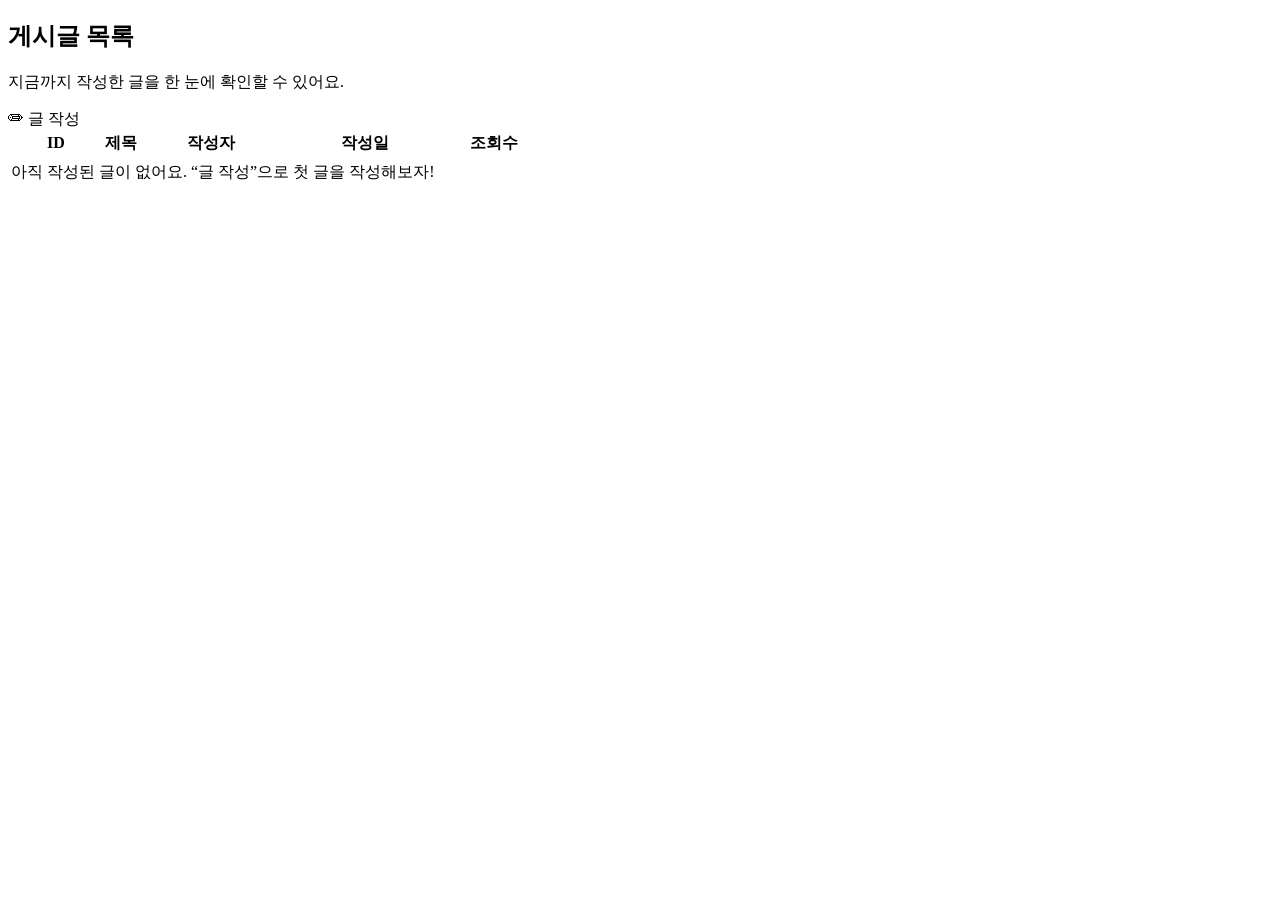
<file: demo/src/main/resources/templates/index.html>
<!DOCTYPE html>
<html lang="ko" xmlns:th="http://www.thymeleaf.org">
<head>
    <meta charset="UTF-8">
    <title>게시글 목록</title>
    <link rel="stylesheet" th:href="@{/css/style.css}">
</head>
<body>

<div class="content-box">

    <div class="page-header">
        <div>
            <h2 class="page-title">게시글 목록</h2>
            <p class="page-subtitle">지금까지 작성한 글을 한 눈에 확인할 수 있어요.</p>
        </div>
        <a class="btn-link" th:href="@{/board/save}">✏ 글 작성</a>
    </div>

    <table class="table-list">
        <thead>
        <tr>
            <th style="width:90px;">ID</th>
            <th>제목</th>
            <th style="width:140px;">작성자</th>
            <th style="width:160px;">작성일</th>
            <th style="width:90px;">조회수</th>
        </tr>
        </thead>

        <tbody>
        <tr th:each="board : ${boardList}">
            <td><span class="badge" th:text="${board.id}"></span></td>
            <td>
                <a class="title-link"
                   th:href="@{/board/{id}(id=${board.id})}"
                   th:text="${board.boardTitle}"></a>
            </td>
            <td th:text="${board.boardWriter}"></td>
            <td th:text="${board.boardCreatedAt}"></td>
            <td th:text="${board.boardHits}"></td>
        </tr>

        <tr th:if="${#lists.isEmpty(boardList)}">
            <td class="empty-row" colspan="5">아직 작성된 글이 없어요. “글 작성”으로 첫 글을 작성해보자!</td>
        </tr>
        </tbody>
    </table>

</div>

</body>
</html>
</file>
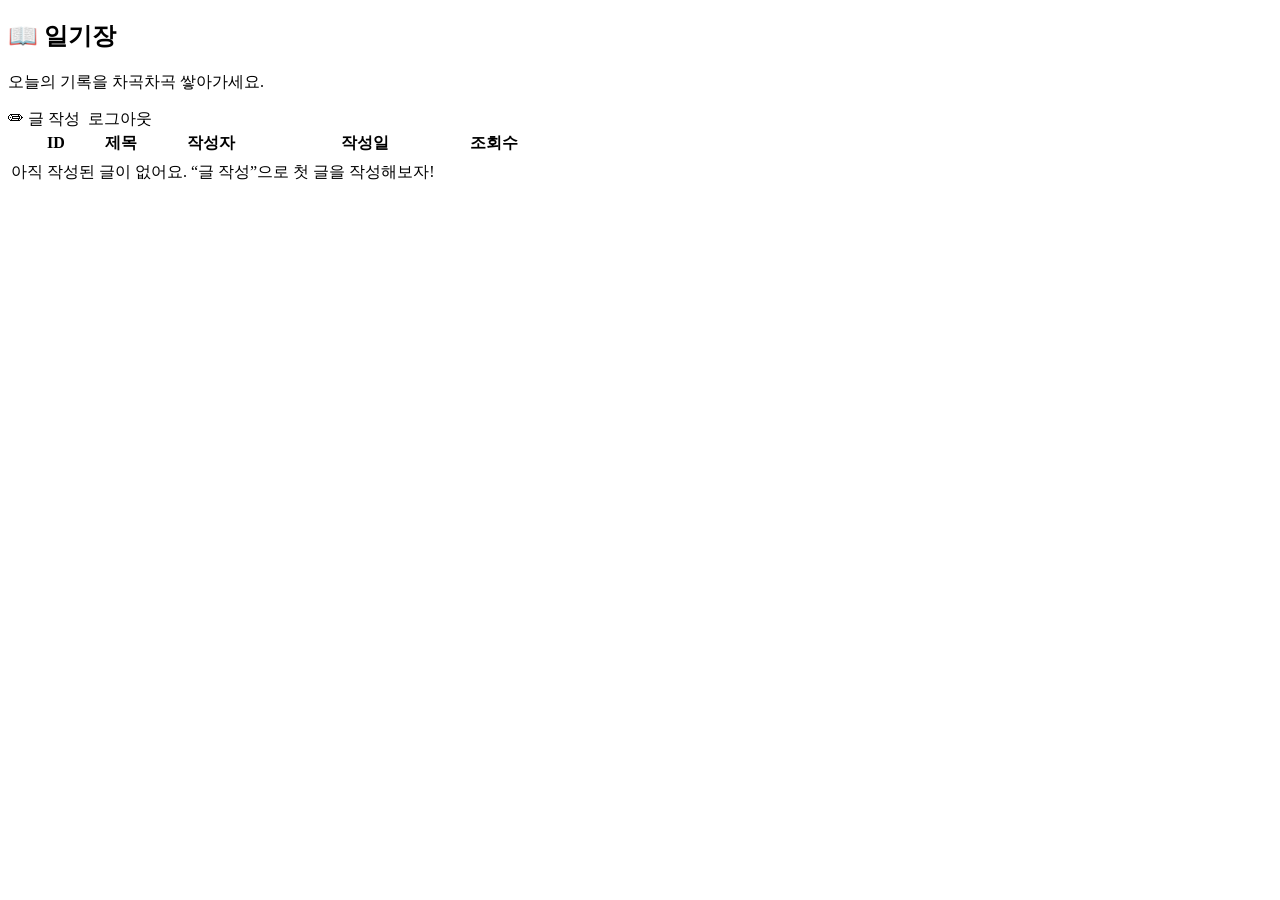
<file: demo/src/main/resources/templates/list.html>
<!DOCTYPE html>
<html lang="ko" xmlns:th="http://www.thymeleaf.org">
<head>
    <meta charset="UTF-8">
    <title>게시글 목록</title>
    <link rel="stylesheet" th:href="@{/css/style.css}">
</head>
<body>

<div class="content-box">

    <div class="page-header">
        <div>
            <h2 class="page-title">📖 일기장</h2>
            <p class="page-subtitle">오늘의 기록을 차곡차곡 쌓아가세요.</p>
        </div>

        <div style="display:flex; gap:8px;">
            <a class="btn btn-primary" th:href="@{/board/save}">✏ 글 작성</a>
            <a class="btn btn-secondary" th:href="@{/logout}">로그아웃</a>
        </div>
    </div>

    <div th:if="${errorMessage}" class="error" th:text="${errorMessage}"></div>

    <table class="table-list">
        <thead>
        <tr>
            <th style="width:90px;">ID</th>
            <th>제목</th>
            <th style="width:140px;">작성자</th>
            <th style="width:160px;">작성일</th>
            <th style="width:90px;">조회수</th>
        </tr>
        </thead>

        <tbody>
        <tr th:each="board : ${boardList}">
            <td><span class="badge" th:text="${board.id}"></span></td>
            <td>
                <a class="title-link"
                   th:href="@{/board/{id}(id=${board.id})}"
                   th:text="${board.boardTitle}"></a>
            </td>
            <td th:text="${board.boardWriter}"></td>
            <td th:text="${board.boardCreatedAt}"></td>
            <td th:text="${board.boardHits}"></td>
        </tr>

        <tr th:if="${#lists.isEmpty(boardList)}">
            <td class="empty-row" colspan="5">아직 작성된 글이 없어요. “글 작성”으로 첫 글을 작성해보자!</td>
        </tr>
        </tbody>
    </table>

</div>

</body>
</html>
</file>
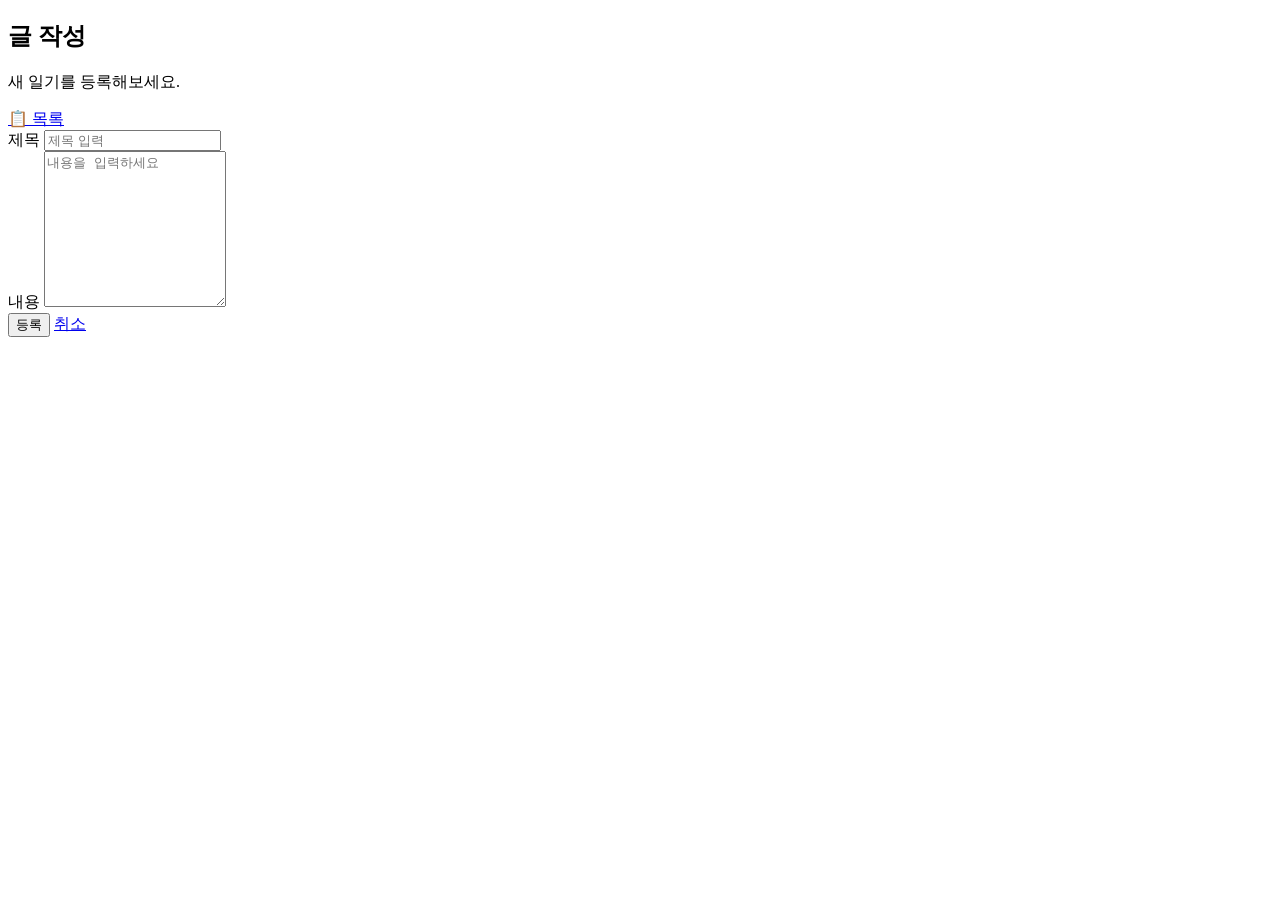
<file: demo/src/main/resources/templates/save.html>
<!DOCTYPE html>
<html lang="ko" xmlns:th="http://www.thymeleaf.org">
<head>
    <meta charset="UTF-8">
    <title>글 작성</title>
    <link rel="stylesheet" th:href="@{/css/style.css}">
</head>
<body>

<div class="content-box">

    <div class="page-header">
        <div>
            <h2 class="page-title">글 작성</h2>
            <p class="page-subtitle">새 일기를 등록해보세요.</p>
        </div>

        <div style="display:flex; gap:8px;">
            <a class="btn btn-secondary" href="/board/">📋 목록</a>
        </div>
    </div>

    <form action="/board/save" method="post" class="form-box">

        <div class="form-group">
            <label>제목</label>
            <input type="text" name="boardTitle" placeholder="제목 입력" required>
        </div>

        <div class="form-group">
            <label>내용</label>
            <textarea name="boardContents" rows="10" placeholder="내용을 입력하세요" required></textarea>
        </div>

        <div class="btn-group">
            <button type="submit" class="btn btn-primary">등록</button>
            <a class="btn btn-secondary" href="/board/">취소</a>
        </div>

    </form>

</div>

</body>
</html>
</file>
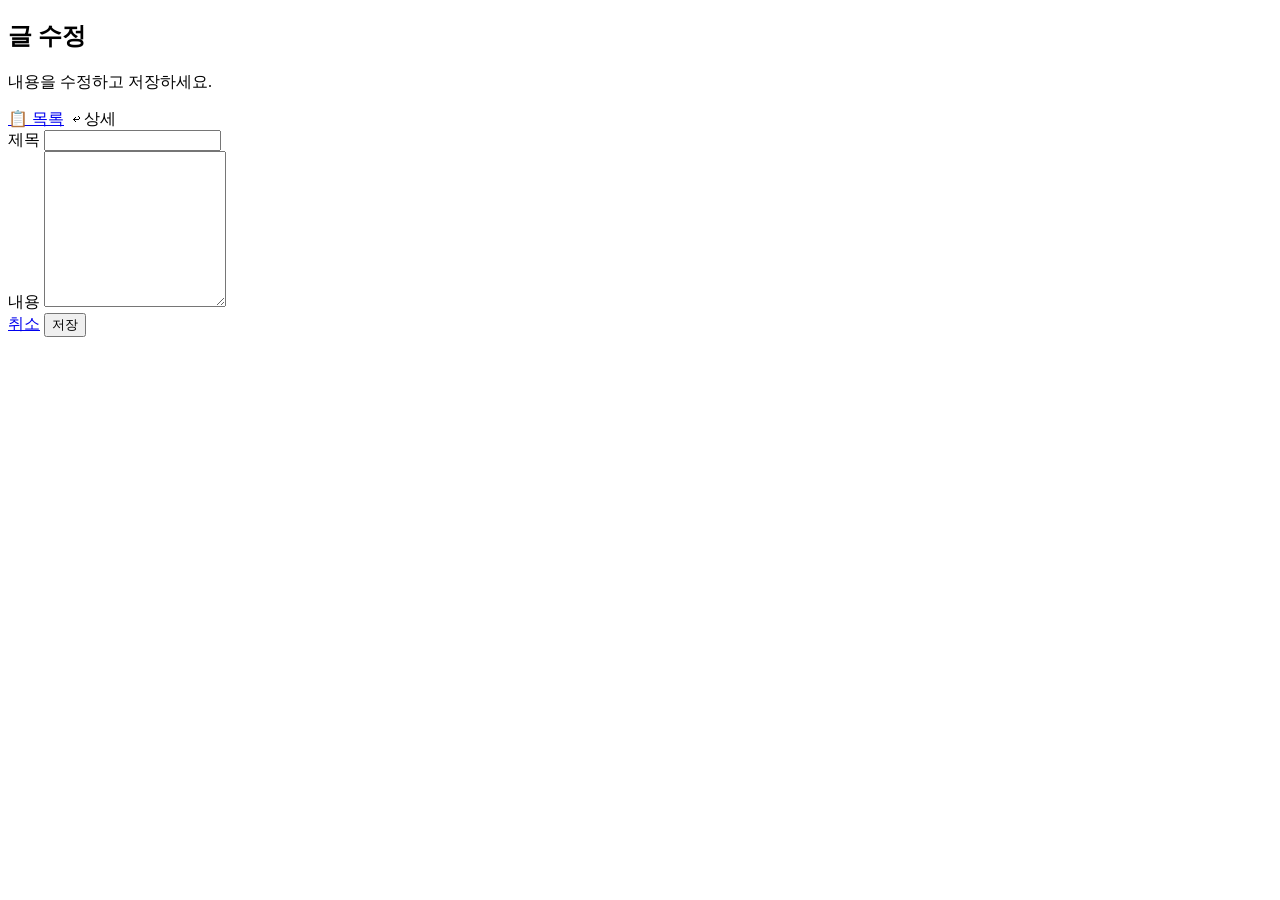
<file: demo/src/main/resources/templates/update.html>
<!DOCTYPE html>
<html lang="ko" xmlns:th="http://www.thymeleaf.org">
<head>
    <meta charset="UTF-8">
    <title>글 수정</title>
    <link rel="stylesheet" th:href="@{/css/style.css}">
</head>
<body>

<div class="content-box">

    <div class="page-header">
        <div>
            <h2 class="page-title">글 수정</h2>
            <p class="page-subtitle">내용을 수정하고 저장하세요.</p>
        </div>

        <div style="display:flex; gap:8px;">
            <a class="btn btn-secondary" href="/board/">📋 목록</a>
            <a class="btn btn-secondary" th:href="@{/board/{id}(id=${board.id})}">↩ 상세</a>
        </div>
    </div>

    <div th:if="${errorMessage}" class="error" th:text="${errorMessage}"></div>

    <form action="/board/update" method="post" class="form-box" name="updateForm">

        <input type="hidden" name="id" th:value="${board.id}">

        <div class="form-group">
            <label>제목</label>
            <input type="text" name="boardTitle" th:value="${board.boardTitle}" required>
        </div>

        <div class="form-group">
            <label>내용</label>
            <textarea name="boardContents" rows="10" required
                      th:text="${board.boardContents}"></textarea>
        </div>

        <div class="btn-group">
            <a class="btn btn-secondary" href="/board/">취소</a>
            <button type="submit" class="btn btn-primary">저장</button>
        </div>

    </form>
</div>

</body>
</html>
</file>
